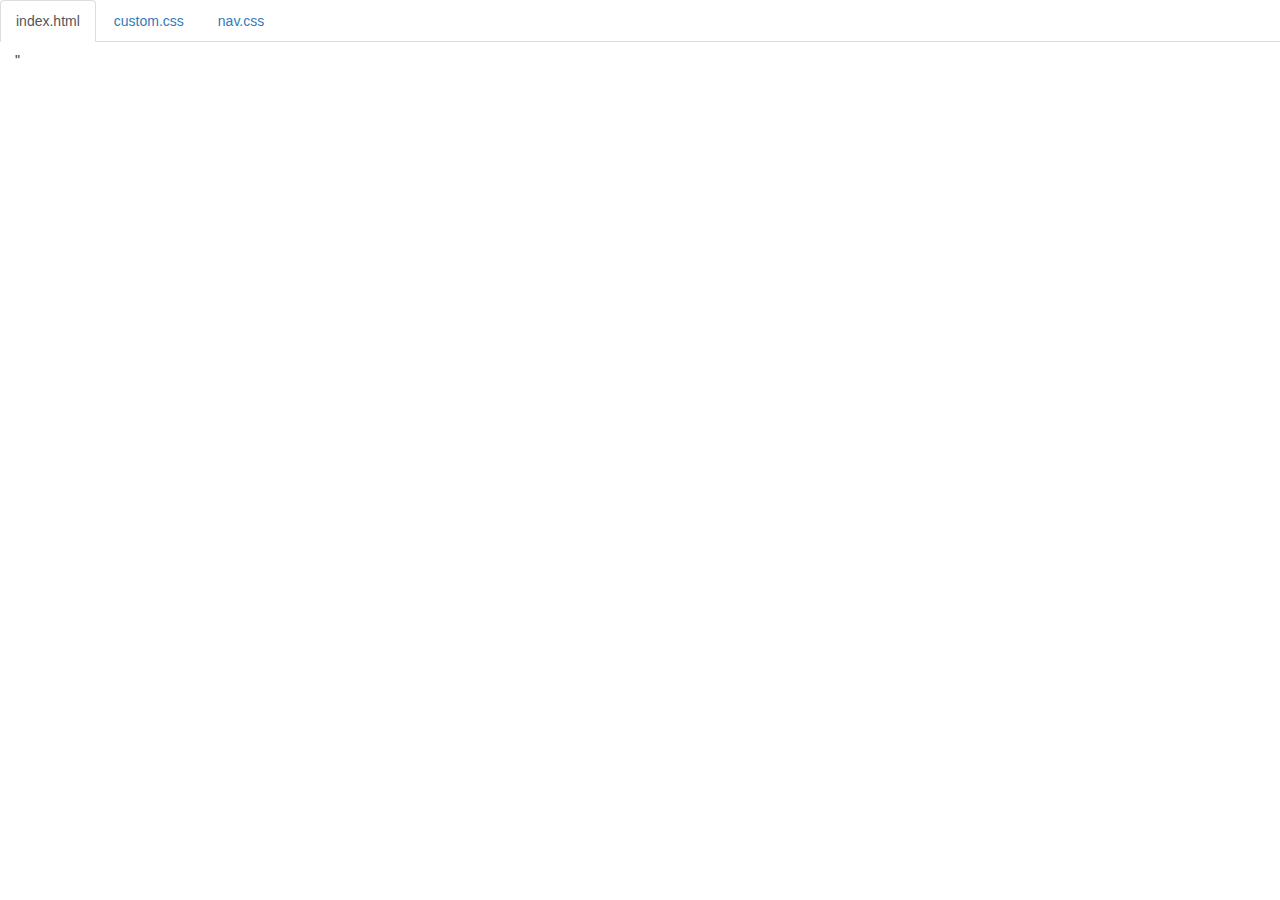
<file: code.html>
<!DOCTYPE html>
<html lang="en">

<head>
    <title>Code</title>
    <meta charset="utf-8">
    <meta name="viewport" content="width=device-width, initial-scale=1">
    <link rel="stylesheet" href="https://maxcdn.bootstrapcdn.com/bootstrap/3.3.6/css/bootstrap.min.css">
    <script src="https://ajax.googleapis.com/ajax/libs/jquery/1.12.0/jquery.min.js"></script>
    <script src="https://maxcdn.bootstrapcdn.com/bootstrap/3.3.6/js/bootstrap.min.js"></script>
    <style>
        body {
            padding-top: 50px;
        }
        .navbar-fixed-top {
            background-color: white;
        }
    </style>
</head>

<body>

    <div class="container-fluid">
        <ul class="nav nav-tabs navbar-fixed-top">
            <li class="active"><a href="#index">index.html</a></li>
            <li><a href="#custom">custom.css</a></li>
            <li><a href="#nav">nav.css</a></li>
        </ul>

<!-- 
URL structure:
https://gist-it.appspot.com/github/OWNERS-USERNAME/REPO-NAME/raw/master/PATH/TO/FILE?footer=0

EXAMPLE: 
https://gist-it.appspot.com/github/nathanl7812/shabr/raw/master/index.html?footer=0
-->
        <div class="tab-content">
            <div id="index" class="tab-pane fade in active">
                <script src="https://gist-it.appspot.com/github/nathanl7812/shabr/raw/master/index.html?footer=0></script>"
            </div>
            <div id="custom" class="tab-pane fade">
                <script src=https:"//gist-it.appspot.com/github/nathanl7812/shabr/raw/master/custom.css?footer=0></script>"
            </div>
            <div id="nav" class="tab-pane fade">
                <script src="https://gist-it.appspot.com/github/nathanl7812/shabr/raw/master/nav.css?footer=0"></script>
            </div>
        </div>
    </div>

    <script>
        $(document).ready(function() {
            $(".nav-tabs a").click(function() {
                $(this).tab('show');
            });
            $('.nav-tabs a').on('shown.bs.tab', function(event) {
                var x = $(event.target).text(); // active tab
                var y = $(event.relatedTarget).text(); // previous tab
                $(".act span").text(x);
                $(".prev span").text(y);
            });
            
            // custom code font-size (uncomment below to see effect)
            // $('pre').css('font-size','16px');
        });
    </script>

</body>

</html>
</file>
